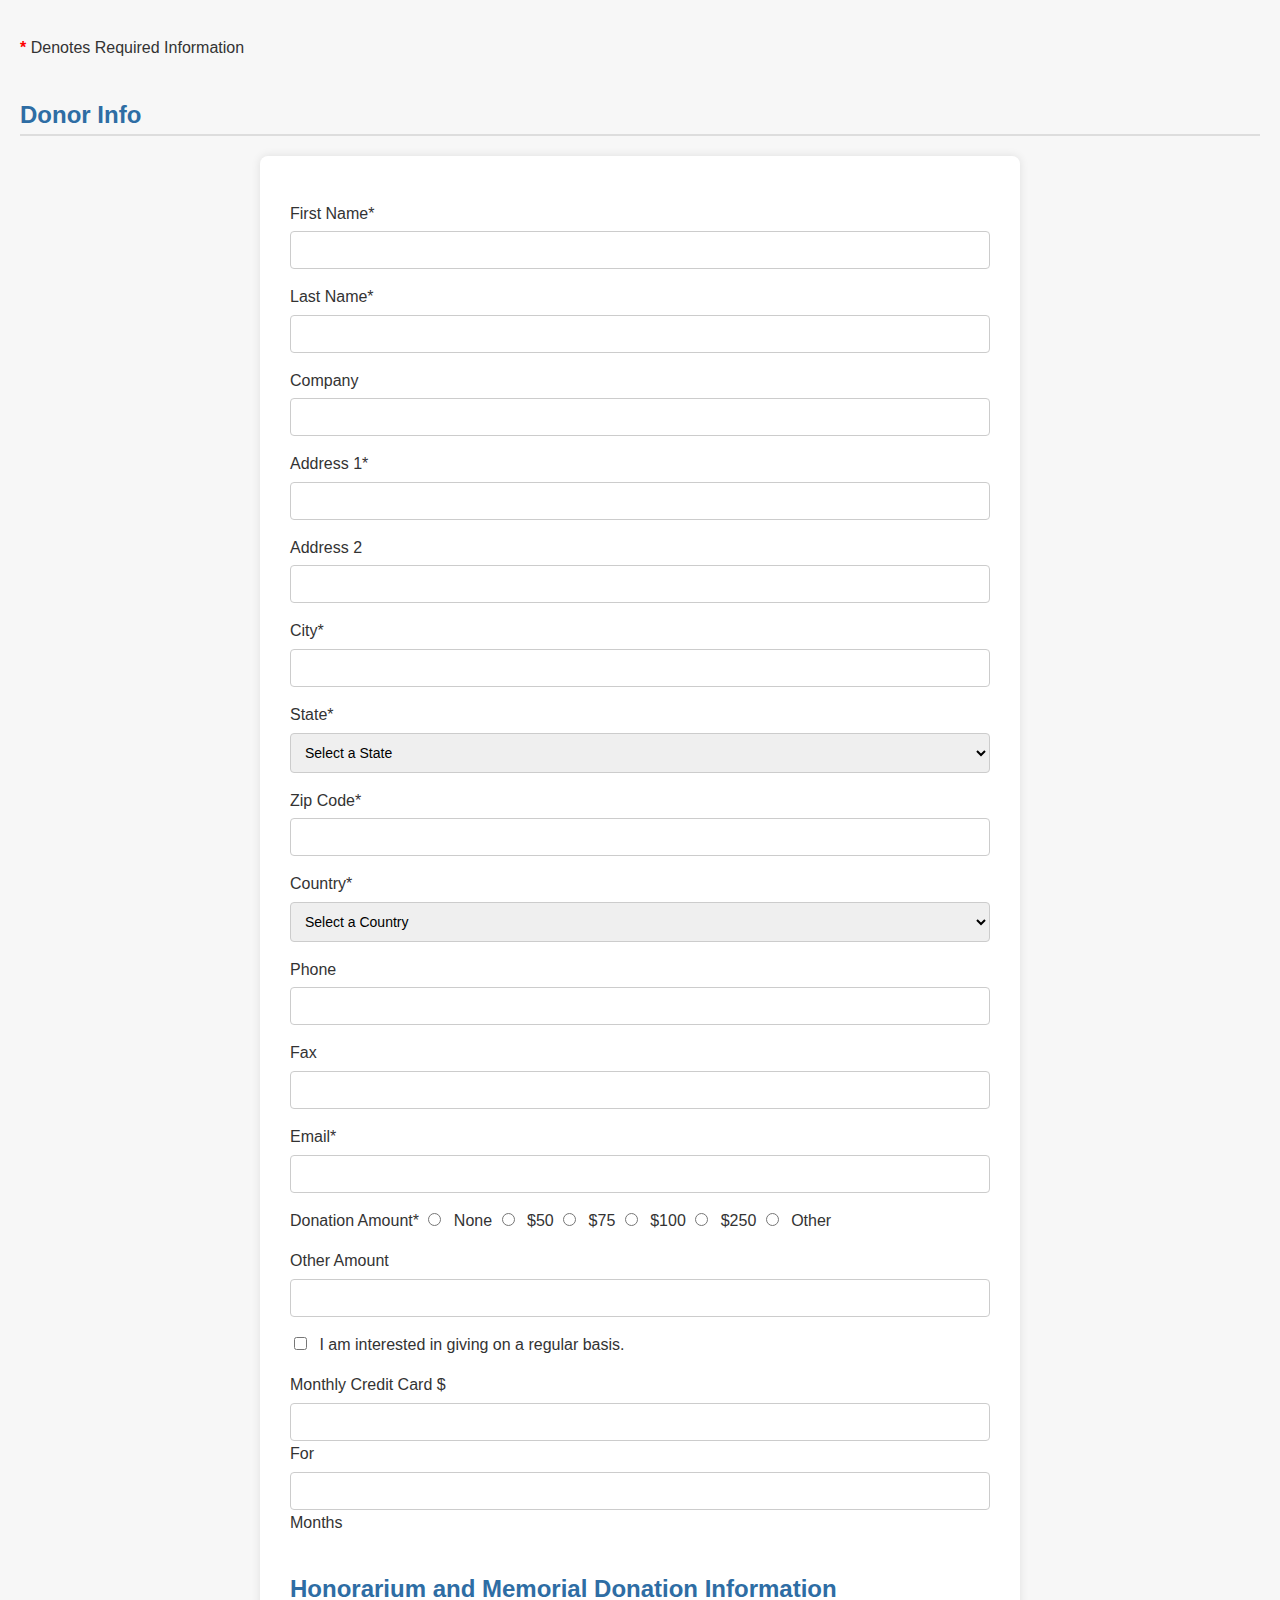
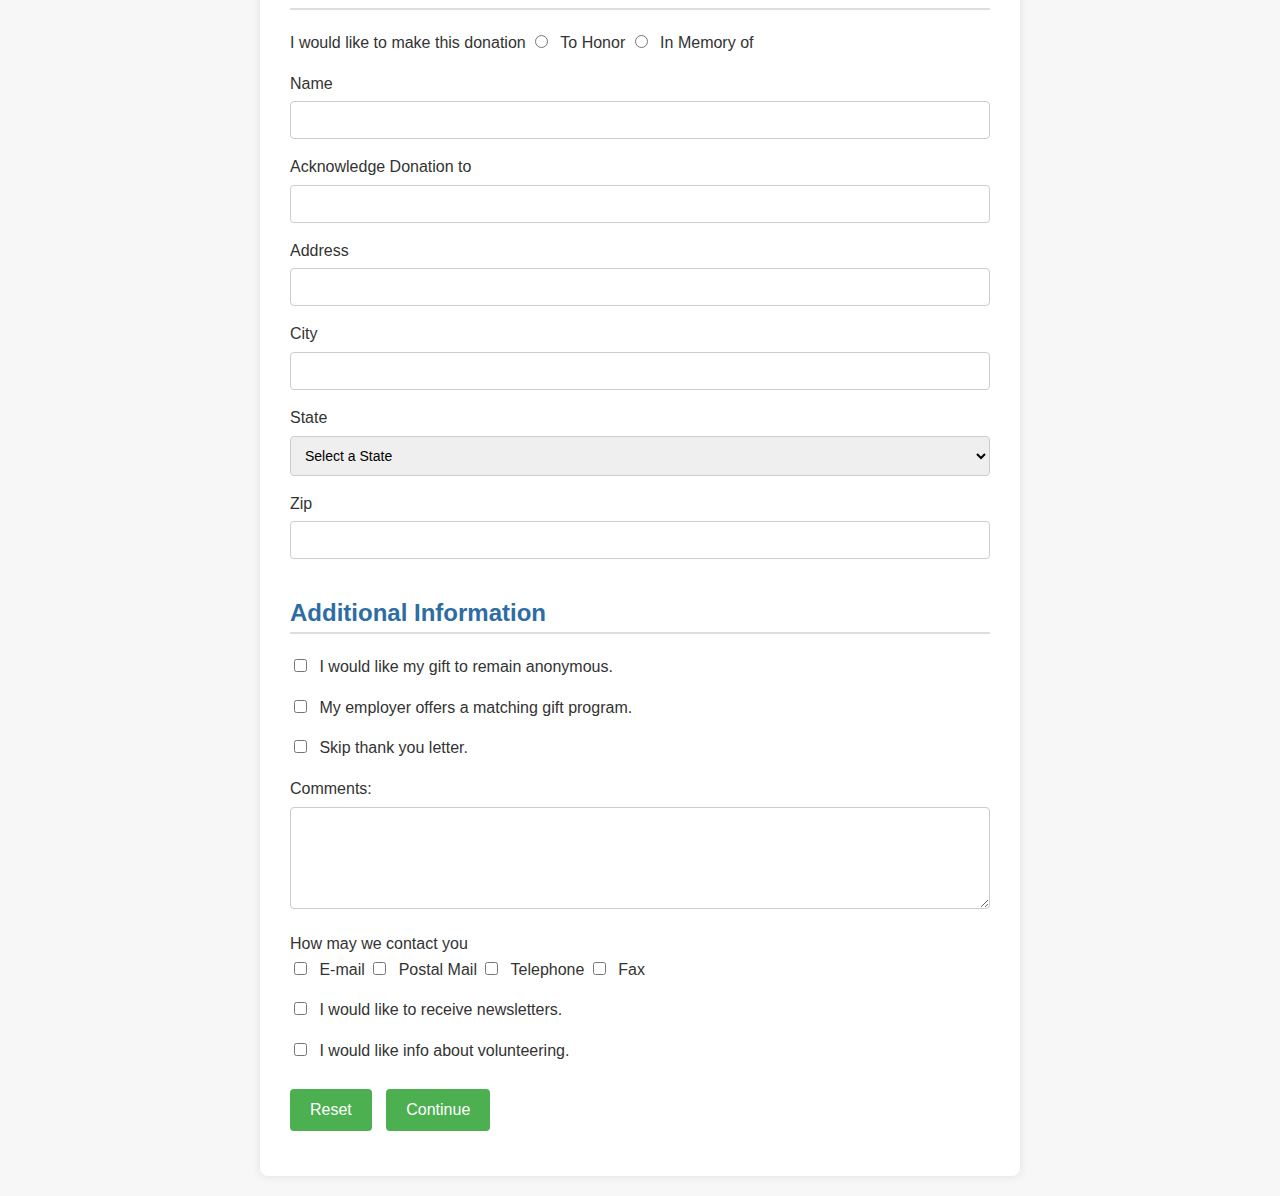
<file: Lab_Task_3&4/index.html>
<!DOCTYPE html>
<html>
<head>
    <title>Registration Page</title>
    <link rel="stylesheet" href="style.css">
</head>
<body>

<p><span class="required">*</span> Denotes Required Information</p>

<h2>Donor Info</h2>

<form id="donationForm">

    <p>First Name* 
        <input type="text" id="firstName">
        <span class="error" id="firstNameError"></span>
    </p>
    <p>Last Name* 
        <input type="text" id="lastName">
        <span class="error" id="lastNameError"></span>
    </p>
    <p>Company <input type="text"></p>
    <p>Address 1* 
        <input type="text" id="address1">
        <span class="error" id="address1Error"></span>
    </p>
    <p>Address 2 <input type="text"></p>
    <p>City* 
        <input type="text" id="city">
        <span class="error" id="cityError"></span>
    </p>
    <p>State* 
        <select id="state">
            <option value="">Select a State</option>
            <option>California</option>
            <option>New York</option>
            <option>Texas</option>
        </select>
        <span class="error" id="stateError"></span>
    </p>
    <p>Zip Code* 
        <input type="text" id="zip">
        <span class="error" id="zipError"></span>
    </p>
    <p>Country* 
        <select id="country">
            <option value="">Select a Country</option>
            <option>USA</option>
            <option>Canada</option>
            <option>UK</option>
        </select>
        <span class="error" id="countryError"></span>
    </p>
    <p>Phone <input type="text"></p>
    <p>Fax <input type="text"></p>
    <p>Email* 
        <input type="email" id="email">
        <span class="error" id="emailError"></span>
    </p>

    <p>Donation Amount* 
        <input type="radio" name="donation"> None
        <input type="radio" name="donation"> $50
        <input type="radio" name="donation"> $75
        <input type="radio" name="donation"> $100
        <input type="radio" name="donation"> $250
        <input type="radio" name="donation"> Other
        <span class="error" id="donationError"></span>
    </p>

    <p>Other Amount <input type="text"></p>

    <p><input type="checkbox"> I am interested in giving on a regular basis.</p>

    <p>Monthly Credit Card $ <input type="text"> For <input type="text" size="3"> Months</p>

    <h2>Honorarium and Memorial Donation Information</h2>

    <p>I would like to make this donation 
        <input type="radio" name="honor"> To Honor
        <input type="radio" name="honor"> In Memory of
    </p>

    <p>Name <input type="text"></p>
    <p>Acknowledge Donation to <input type="text"></p>
    <p>Address <input type="text"></p>
    <p>City <input type="text"></p>
    <p>State 
        <select>
            <option>Select a State</option>
        </select>
    </p>
    <p>Zip <input type="text"></p>

    <h2>Additional Information</h2>

    <p><input type="checkbox"> I would like my gift to remain anonymous.</p>
    <p><input type="checkbox"> My employer offers a matching gift program.</p>
    <p><input type="checkbox"> Skip thank you letter.</p>

    <p>Comments:<br>
    <textarea rows="5" cols="50"></textarea></p>

    <p>How may we contact you<br>
        <input type="checkbox"> E-mail
        <input type="checkbox"> Postal Mail
        <input type="checkbox"> Telephone
        <input type="checkbox"> Fax
    </p>

    <p><input type="checkbox"> I would like to receive newsletters.</p>
    <p><input type="checkbox"> I would like info about volunteering.</p>

    <p>
        <input type="reset" value="Reset">
        <input type="submit" value="Continue">
    </p>

</form>

<script src="script.js"></script>
</body>
</html>
</file>
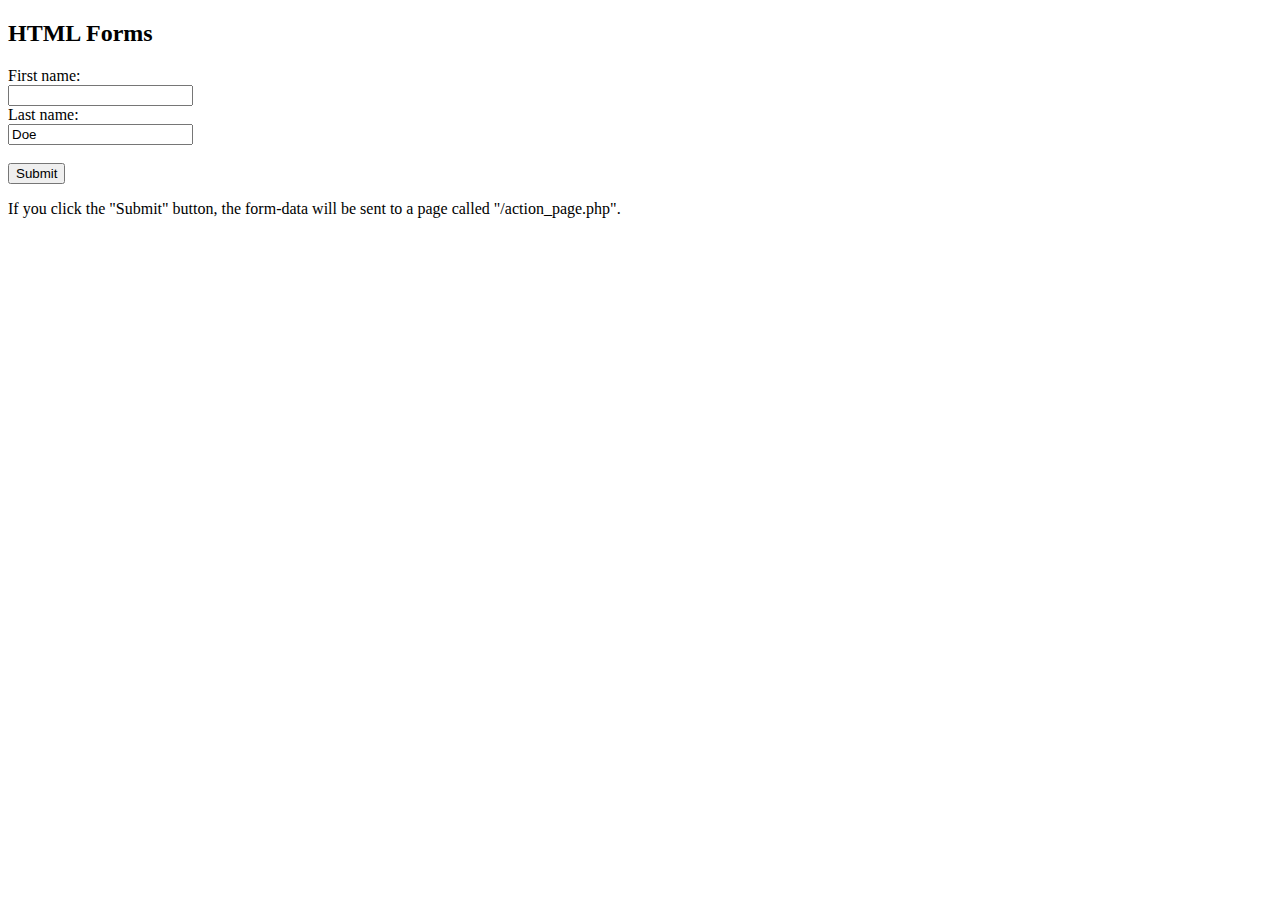
<file: form.html>
<!DOCTYPE html>
<html>
<body>

<h2>HTML Forms</h2>

<form action="/action_page.php">
  <label for="fname">First name:</label><br>
  <input type="text" id="fname" name="fname" value=""><br>
  <label for="lname">Last name:</label><br>
  <input type="text" id="lname" name="lname" value="Doe"><br><br>
  <input type="submit" value="Submit">
</form> 

<p>If you click the "Submit" button, the form-data will be sent to a page called "/action_page.php".</p>

</body>
</html>
</file>
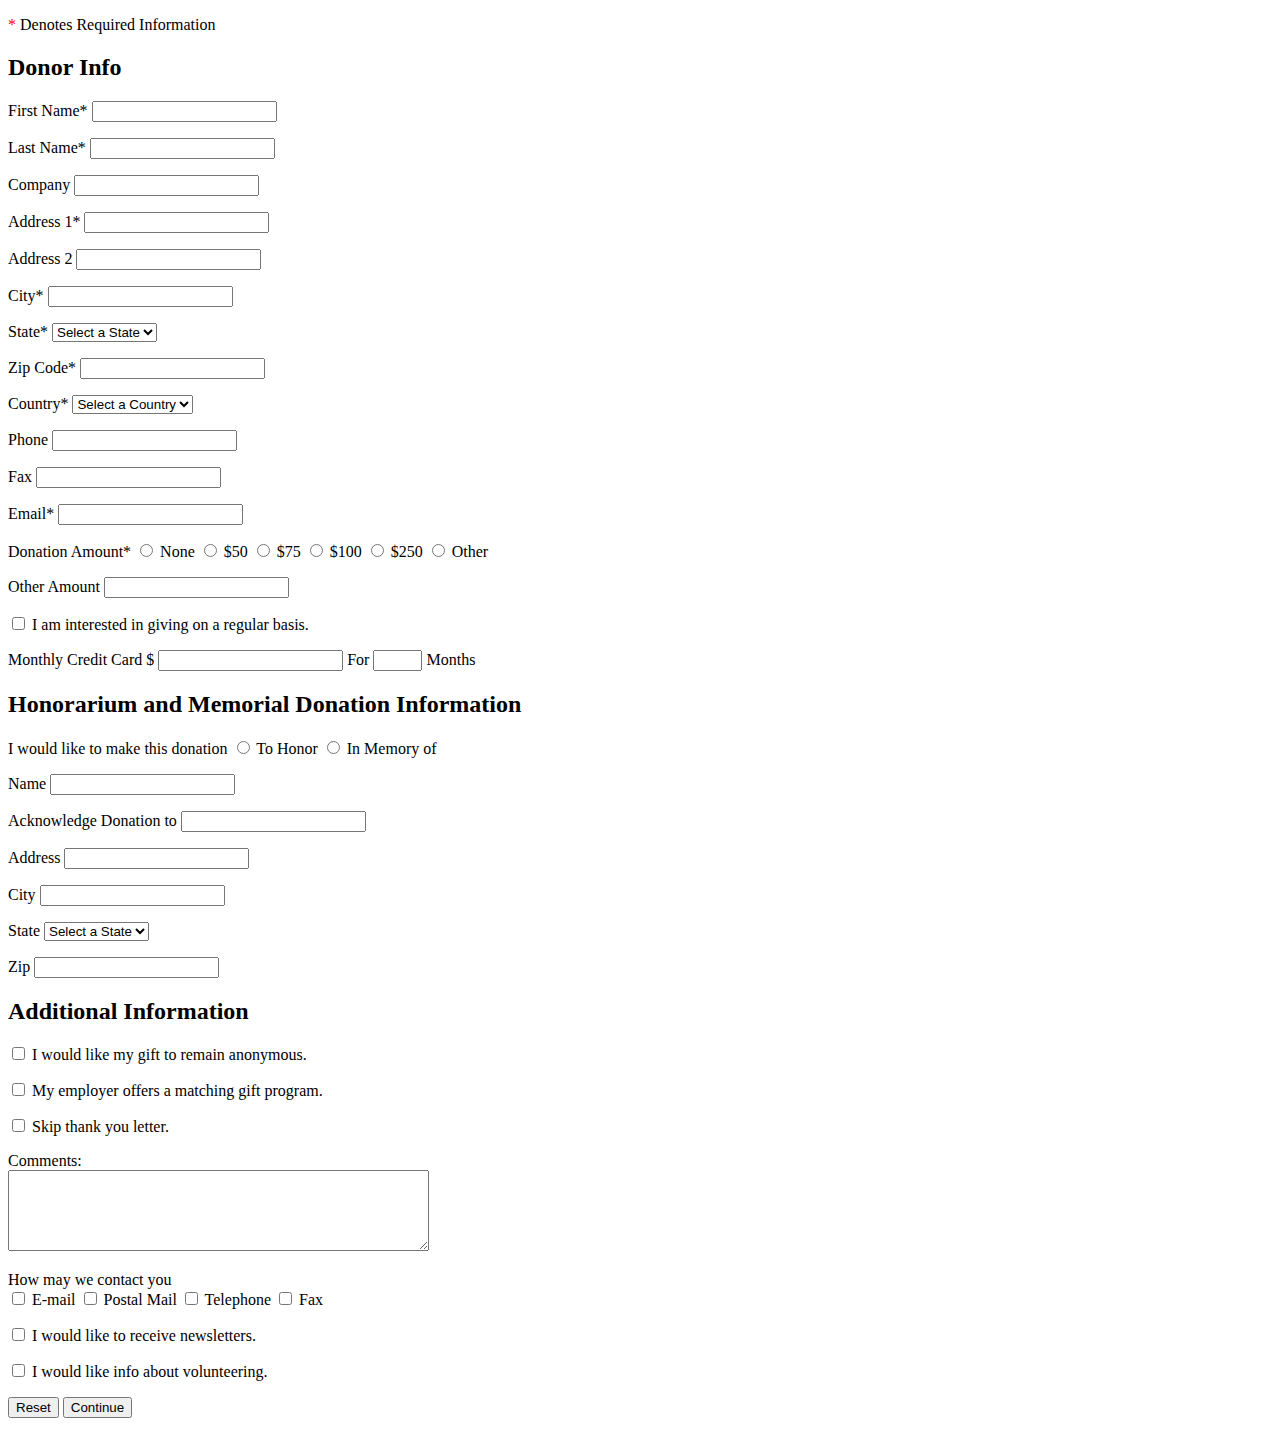
<file: Lab Task 1.html>
<!DOCTYPE html>
<html>
<head>
    <title>Registration Page</title>
</head>
<body>
 
<p><span style="color: red;">*</span> Denotes Required Information</p>
 
<h2>Donor Info</h2>
 
<form>
 
    <p>First Name* <input type="text"></p>
    <p>Last Name* <input type="text"></p>
    <p>Company <input type="text"></p>
    <p>Address 1* <input type="text"></p>
    <p>Address 2 <input type="text"></p>
    <p>City* <input type="text"></p>
    <p>State* 
        <select>
            <option>Select a State</option>
        </select>
    </p>
    <p>Zip Code* <input type="text"></p>
    <p>Country* 
        <select>
            <option>Select a Country</option>
        </select>
    </p>
    <p>Phone <input type="text"></p>
    <p>Fax <input type="text"></p>
    <p>Email* <input type="email"></p>
 
    <p>Donation Amount* 
        <input type="radio" name="donation"> None
        <input type="radio" name="donation"> $50
        <input type="radio" name="donation"> $75
        <input type="radio" name="donation"> $100
        <input type="radio" name="donation"> $250
        <input type="radio" name="donation"> Other
    </p>
 
    <p>Other Amount <input type="text"></p>
 
    <p><input type="checkbox"> I am interested in giving on a regular basis.</p>
 
    <p>Monthly Credit Card $ <input type="text"> For <input type="text" size="3"> Months</p>
 
    <h2>Honorarium and Memorial Donation Information</h2>
 
    <p>I would like to make this donation 
        <input type="radio" name="honor"> To Honor
        <input type="radio" name="honor"> In Memory of
    </p>
 
    <p>Name <input type="text"></p>
    <p>Acknowledge Donation to <input type="text"></p>
    <p>Address <input type="text"></p>
    <p>City <input type="text"></p>
    <p>State 
        <select>
            <option>Select a State</option>
        </select>
    </p>
    <p>Zip <input type="text"></p>
 
    <h2>Additional Information</h2>
 
    <p><input type="checkbox"> I would like my gift to remain anonymous.</p>
    <p><input type="checkbox"> My employer offers a matching gift program.</p>
    <p><input type="checkbox"> Skip thank you letter.</p>
 
    <p>Comments:<br>
    <textarea rows="5" cols="50"></textarea></p>
 
    <p>How may we contact you<br>
        <input type="checkbox"> E-mail
        <input type="checkbox"> Postal Mail
        <input type="checkbox"> Telephone
        <input type="checkbox"> Fax
    </p>
 
    <p><input type="checkbox"> I would like to receive newsletters.</p>
    <p><input type="checkbox"> I would like info about volunteering.</p>
 
    <p>
        <input type="reset" value="Reset">
        <input type="submit" value="Continue">
    </p>
 
</form>
 
</body>
</html>
</file>
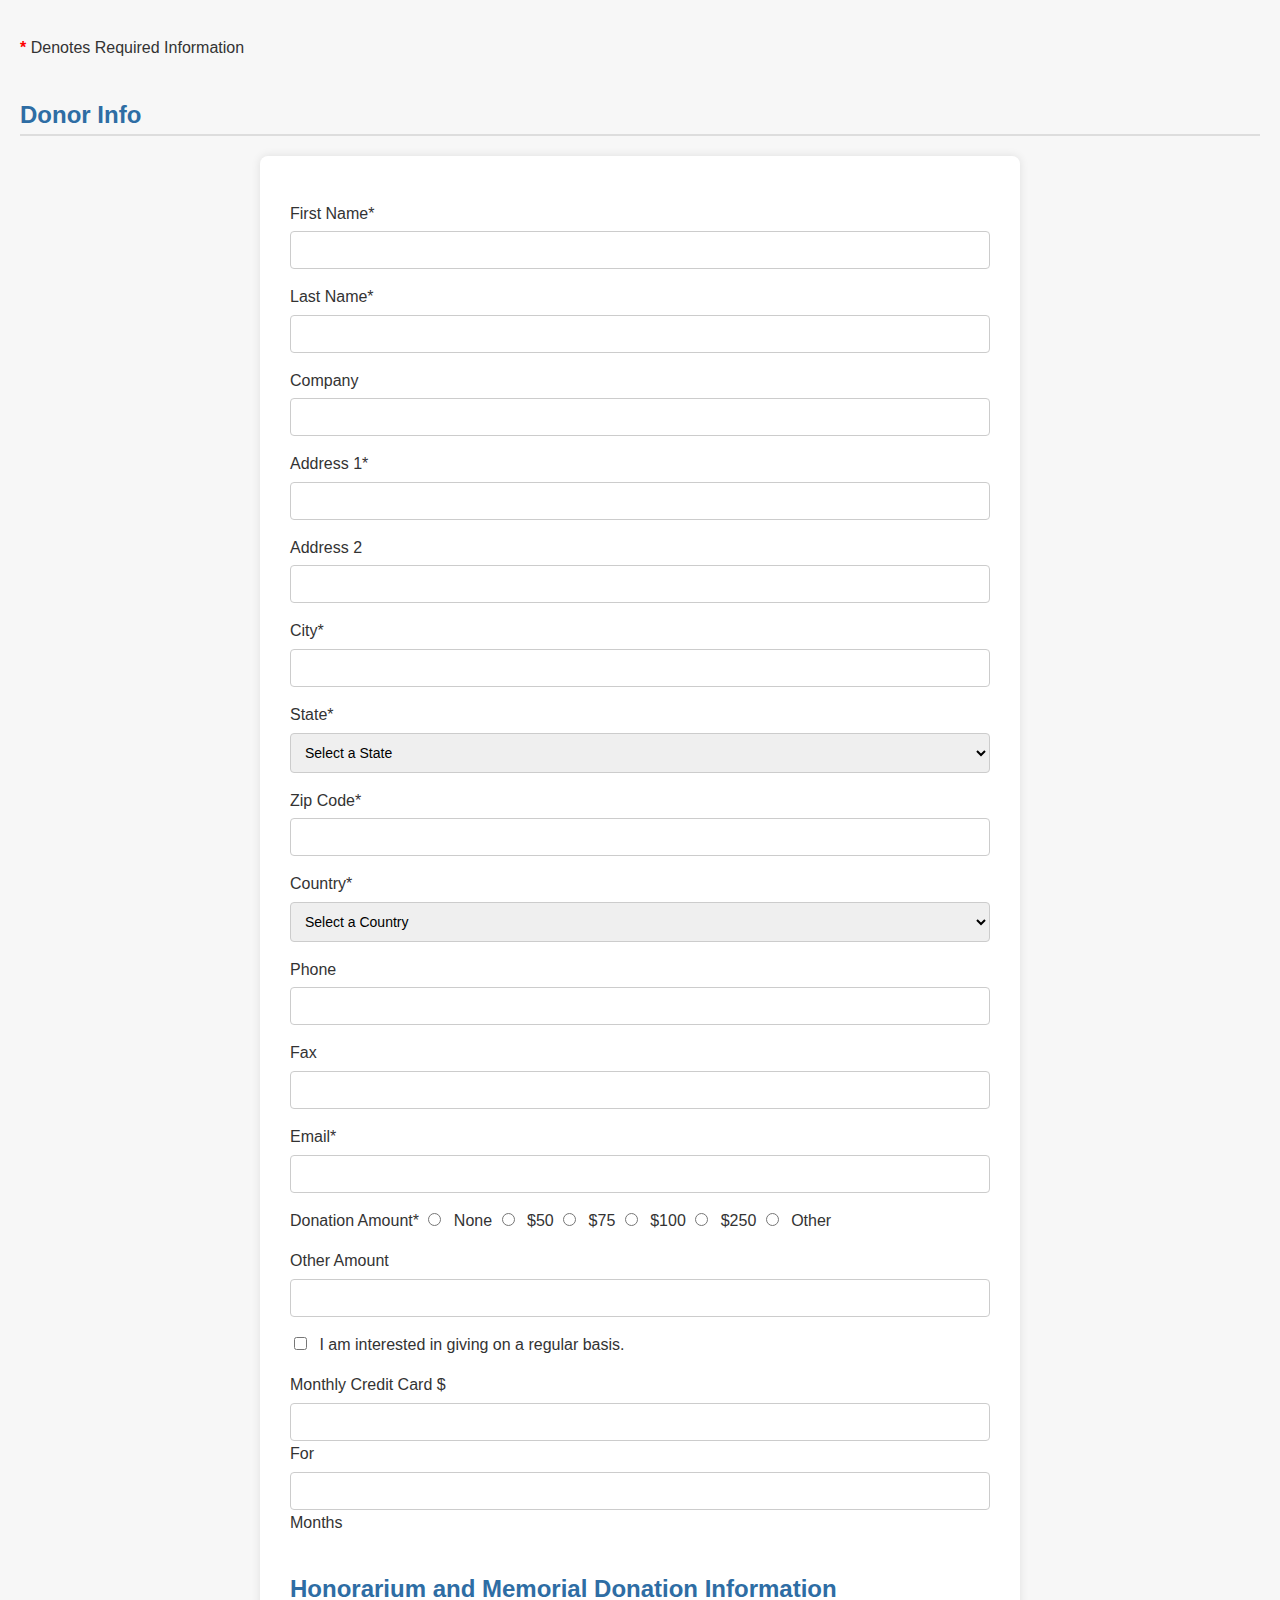
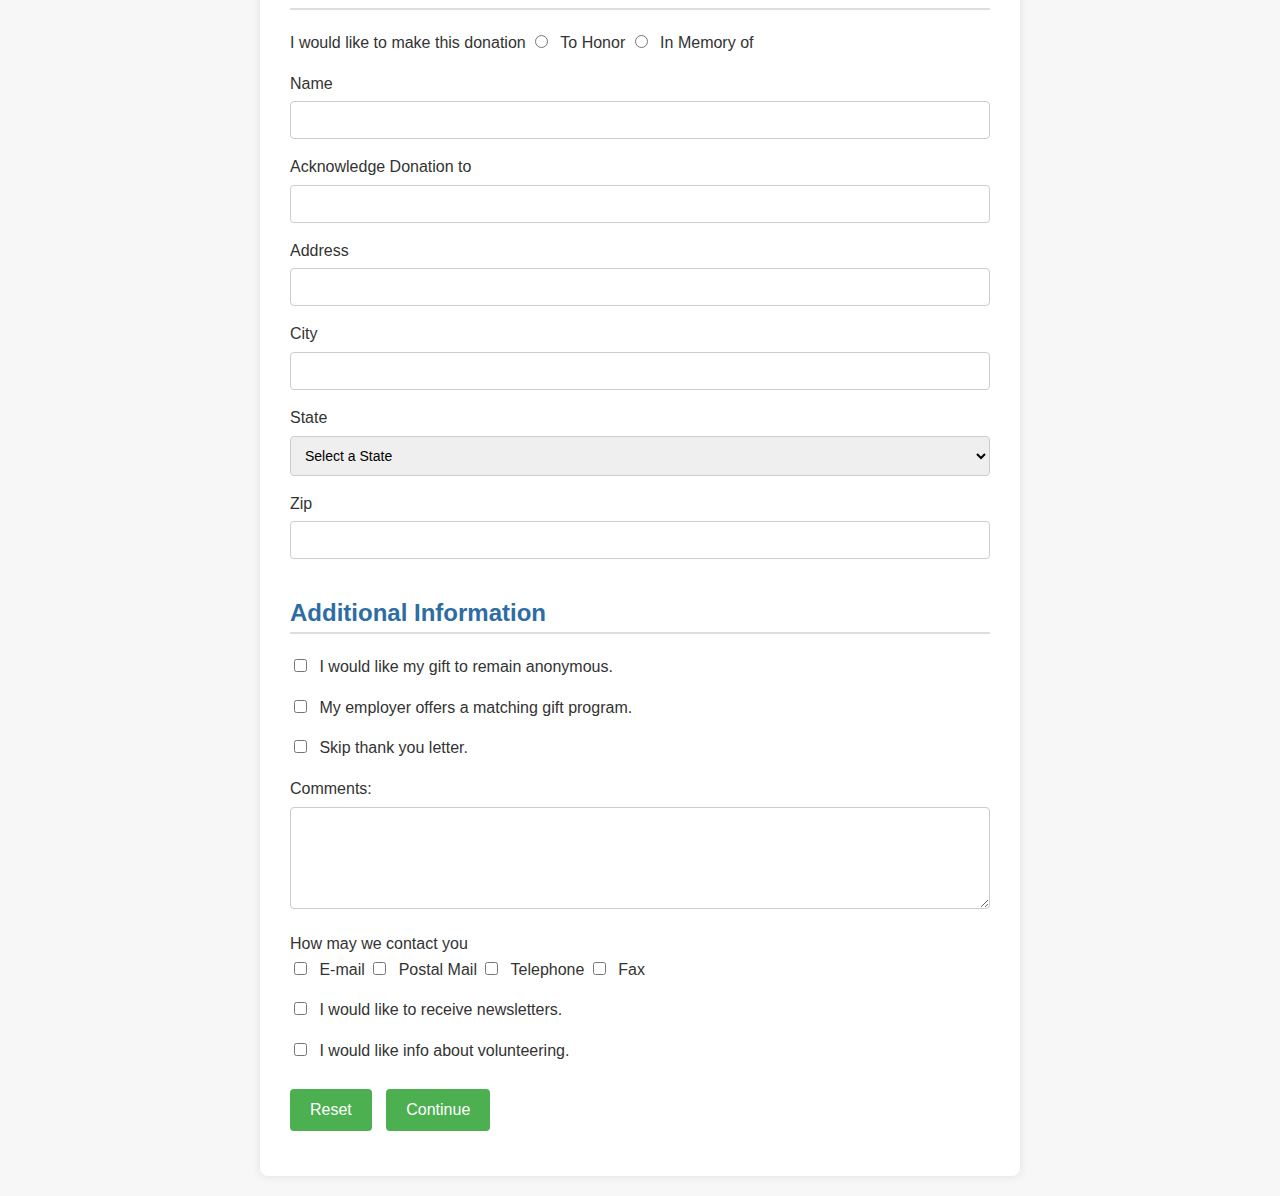
<file: Lab_Task_2/form.html>
<!DOCTYPE html>
<html>
<head>
    <title>Registration Page</title>
    <link rel="stylesheet" href="style.css">
</head>
<body>

<p><span class="required">*</span> Denotes Required Information</p>

<h2>Donor Info</h2>

<form>

    <p>First Name* <input type="text"></p>
    <p>Last Name* <input type="text"></p>
    <p>Company <input type="text"></p>
    <p>Address 1* <input type="text"></p>
    <p>Address 2 <input type="text"></p>
    <p>City* <input type="text"></p>
    <p>State* 
        <select>
            <option>Select a State</option>
        </select>
    </p>
    <p>Zip Code* <input type="text"></p>
    <p>Country* 
        <select>
            <option>Select a Country</option>
        </select>
    </p>
    <p>Phone <input type="text"></p>
    <p>Fax <input type="text"></p>
    <p>Email* <input type="email"></p>

    <p>Donation Amount* 
        <input type="radio" name="donation"> None
        <input type="radio" name="donation"> $50
        <input type="radio" name="donation"> $75
        <input type="radio" name="donation"> $100
        <input type="radio" name="donation"> $250
        <input type="radio" name="donation"> Other
    </p>

    <p>Other Amount <input type="text"></p>

    <p><input type="checkbox"> I am interested in giving on a regular basis.</p>

    <p>Monthly Credit Card $ <input type="text"> For <input type="text" size="3"> Months</p>

    <h2>Honorarium and Memorial Donation Information</h2>

    <p>I would like to make this donation 
        <input type="radio" name="honor"> To Honor
        <input type="radio" name="honor"> In Memory of
    </p>

    <p>Name <input type="text"></p>
    <p>Acknowledge Donation to <input type="text"></p>
    <p>Address <input type="text"></p>
    <p>City <input type="text"></p>
    <p>State 
        <select>
            <option>Select a State</option>
        </select>
    </p>
    <p>Zip <input type="text"></p>

    <h2>Additional Information</h2>

    <p><input type="checkbox"> I would like my gift to remain anonymous.</p>
    <p><input type="checkbox"> My employer offers a matching gift program.</p>
    <p><input type="checkbox"> Skip thank you letter.</p>

    <p>Comments:<br>
    <textarea rows="5" cols="50"></textarea></p>

    <p>How may we contact you<br>
        <input type="checkbox"> E-mail
        <input type="checkbox"> Postal Mail
        <input type="checkbox"> Telephone
        <input type="checkbox"> Fax
    </p>

    <p><input type="checkbox"> I would like to receive newsletters.</p>
    <p><input type="checkbox"> I would like info about volunteering.</p>

    <p>
        <input type="reset" value="Reset">
        <input type="submit" value="Continue">
    </p>

</form>

</body>
</html>
</file>
<file: Lab_Task_3&4/style.css>
body {
    font-family: Arial, sans-serif;
    background-color: #f7f7f7;
    margin: 0;
    padding: 20px;
    color: #333;
}

h2 {
    color: #2e6da4;
    border-bottom: 2px solid #ddd;
    padding-bottom: 5px;
    margin-top: 40px;
}

.required {
    color: red;
    font-weight: bold;
}

form {
    max-width: 700px;
    margin: 0 auto;
    background-color: #fff;
    padding: 30px;
    border-radius: 8px;
    box-shadow: 0 0 10px rgba(0,0,0,0.1);
}

p {
    margin: 15px 0;
    line-height: 1.6;
}

input[type="text"],
input[type="email"],
select,
textarea {
    width: 100%;
    padding: 10px;
    margin-top: 5px;
    border-radius: 4px;
    border: 1px solid #ccc;
    box-sizing: border-box;
    font-size: 14px;
}

input[type="radio"],
input[type="checkbox"] {
    margin-right: 8px;
}

textarea {
    resize: vertical;
    font-family: Arial, sans-serif;
}

input[type="submit"],
input[type="reset"] {
    background-color: #4CAF50;
    color: white;
    border: none;
    padding: 12px 20px;
    margin: 10px 10px 0 0;
    cursor: pointer;
    border-radius: 4px;
    font-size: 16px;
}

input[type="submit"]:hover,
input[type="reset"]:hover {
    background-color: #45a049;
}

.error {
    color: red;
    font-size: 13px;
    margin-top: 5px;
    display: block;
}

@media (max-width: 768px) {
    form {
        padding: 20px;
    }
}
</file>
<file: Lab_Task_2/style.css>
body {
  font-family: Arial, sans-serif;
  background-color: #f7f7f7;
  margin: 0;
  padding: 20px;
  color: #333;
}

h2 {
  color: #2e6da4;
  border-bottom: 2px solid #ddd;
  padding-bottom: 5px;
  margin-top: 40px;
}

.required {
  color: red;
  font-weight: bold;
}

form {
  max-width: 700px;
  margin: 0 auto;
  background-color: #fff;
  padding: 30px;
  border-radius: 8px;
  box-shadow: 0 0 10px rgba(0,0,0,0.1);
}

p {
  margin: 15px 0;
  line-height: 1.6;
}

input[type="text"],
input[type="email"],
select,
textarea {
  width: 100%;
  padding: 10px;
  margin-top: 5px;
  border-radius: 4px;
  border: 1px solid #ccc;
  box-sizing: border-box;
  font-size: 14px;
}

input[type="radio"],
input[type="checkbox"] {
  margin-right: 8px;
}

textarea {
  resize: vertical;
  font-family: Arial, sans-serif;
}

input[type="submit"],
input[type="reset"] {
  background-color: #4CAF50;
  color: white;
  border: none;
  padding: 12px 20px;
  margin: 10px 10px 0 0;
  cursor: pointer;
  border-radius: 4px;
  font-size: 16px;
}

input[type="submit"]:hover,
input[type="reset"]:hover {
  background-color: #45a049;
}

@media (max-width: 768px) {
  form {
    padding: 20px;
  }
}
</file>
